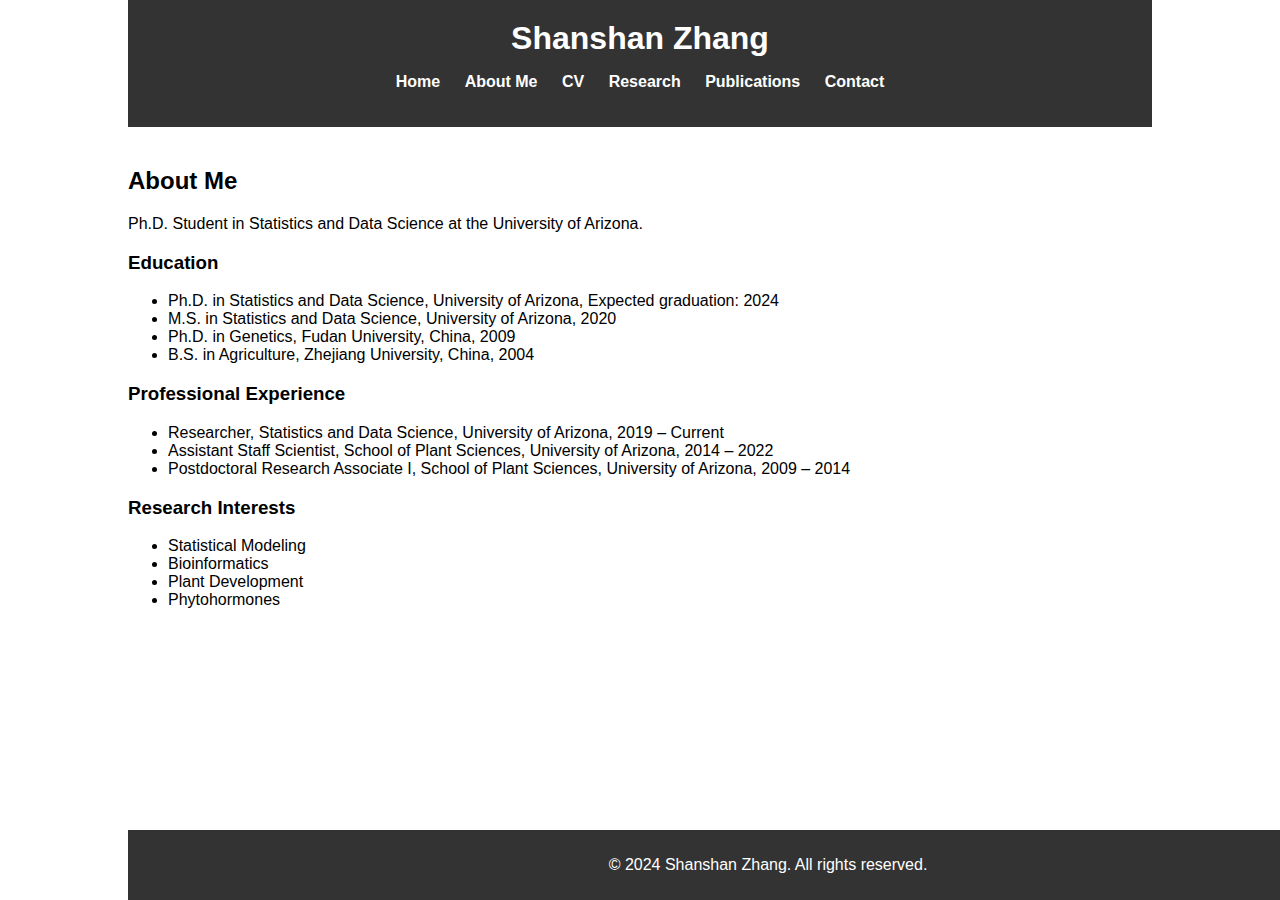
<file: about.html>
<!DOCTYPE html>
<html lang="en">
<head>
    <meta charset="UTF-8">
    <meta name="viewport" content="width=device-width, initial-scale=1.0">
    <title>About Me - Shanshan Zhang</title>
    <link rel="stylesheet" href="styles.css">
</head>
<body>
    <div class="container">
        <header>
            <h1>Shanshan Zhang</h1>
            <nav>
                <ul>
                    <li><a href="index.html">Home</a></li>
                    <li><a href="about.html">About Me</a></li>
                    <li><a href="cv.html">CV</a></li>
                    <li><a href="research.html">Research</a></li>
                    <li><a href="publications.html">Publications</a></li>
                    <li><a href="contact.html">Contact</a></li>
                </ul>
            </nav>
        </header>
        <main>
            <section>
                <h2>About Me</h2>
                <p>Ph.D. Student in Statistics and Data Science at the University of Arizona.</p>
                <h3>Education</h3>
                <ul>
                    <li>Ph.D. in Statistics and Data Science, University of Arizona, Expected graduation: 2024</li>
                    <li>M.S. in Statistics and Data Science, University of Arizona, 2020</li>
                    <li>Ph.D. in Genetics, Fudan University, China, 2009</li>
                    <li>B.S. in Agriculture, Zhejiang University, China, 2004</li>
                </ul>
                <h3>Professional Experience</h3>
                <ul>
                    <li>Researcher, Statistics and Data Science, University of Arizona, 2019 – Current</li>
                    <li>Assistant Staff Scientist, School of Plant Sciences, University of Arizona, 2014 – 2022</li>
                    <li>Postdoctoral Research Associate I, School of Plant Sciences, University of Arizona, 2009 – 2014</li>
                </ul>
                <h3>Research Interests</h3>
                <ul>
                    <li>Statistical Modeling</li>
                    <li>Bioinformatics</li>
                    <li>Plant Development</li>
                    <li>Phytohormones</li>
                </ul>
            </section>
        </main>
        <footer>
            <p>&copy; 2024 Shanshan Zhang. All rights reserved.</p>
        </footer>
    </div>
</body>
</html>
</file>
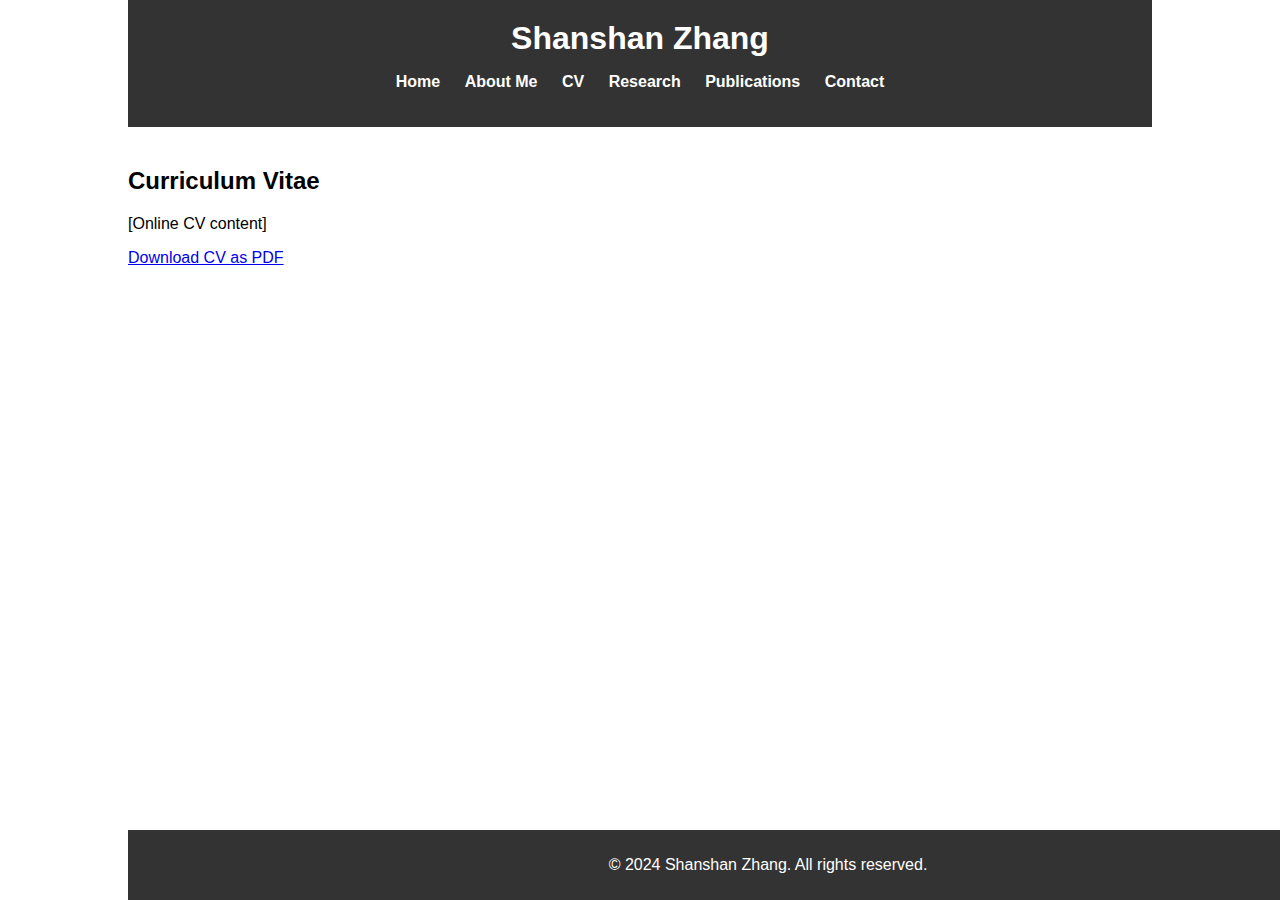
<file: cv.html>
<!DOCTYPE html>
<html lang="en">
<head>
    <meta charset="UTF-8">
    <meta name="viewport" content="width=device-width, initial-scale=1.0">
    <title>CV - Shanshan Zhang</title>
    <link rel="stylesheet" href="styles.css">
</head>
<body>
    <div class="container">
        <header>
            <h1>Shanshan Zhang</h1>
            <nav>
                <ul>
                    <li><a href="index.html">Home</a></li>
                    <li><a href="about.html">About Me</a></li>
                    <li><a href="cv.html">CV</a></li>
                    <li><a href="research.html">Research</a></li>
                    <li><a href="publications.html">Publications</a></li>
                    <li><a href="contact.html">Contact</a></li>
                </ul>
            </nav>
        </header>
        <main>
            <section>
                <h2>Curriculum Vitae</h2>
                <p>[Online CV content]</p>
                <a href="cv.pdf" download>Download CV as PDF</a>
            </section>
        </main>
        <footer>
            <p>&copy; 2024 Shanshan Zhang. All rights reserved.</p>
        </footer>
    </div>
</body>
</html>
</file>
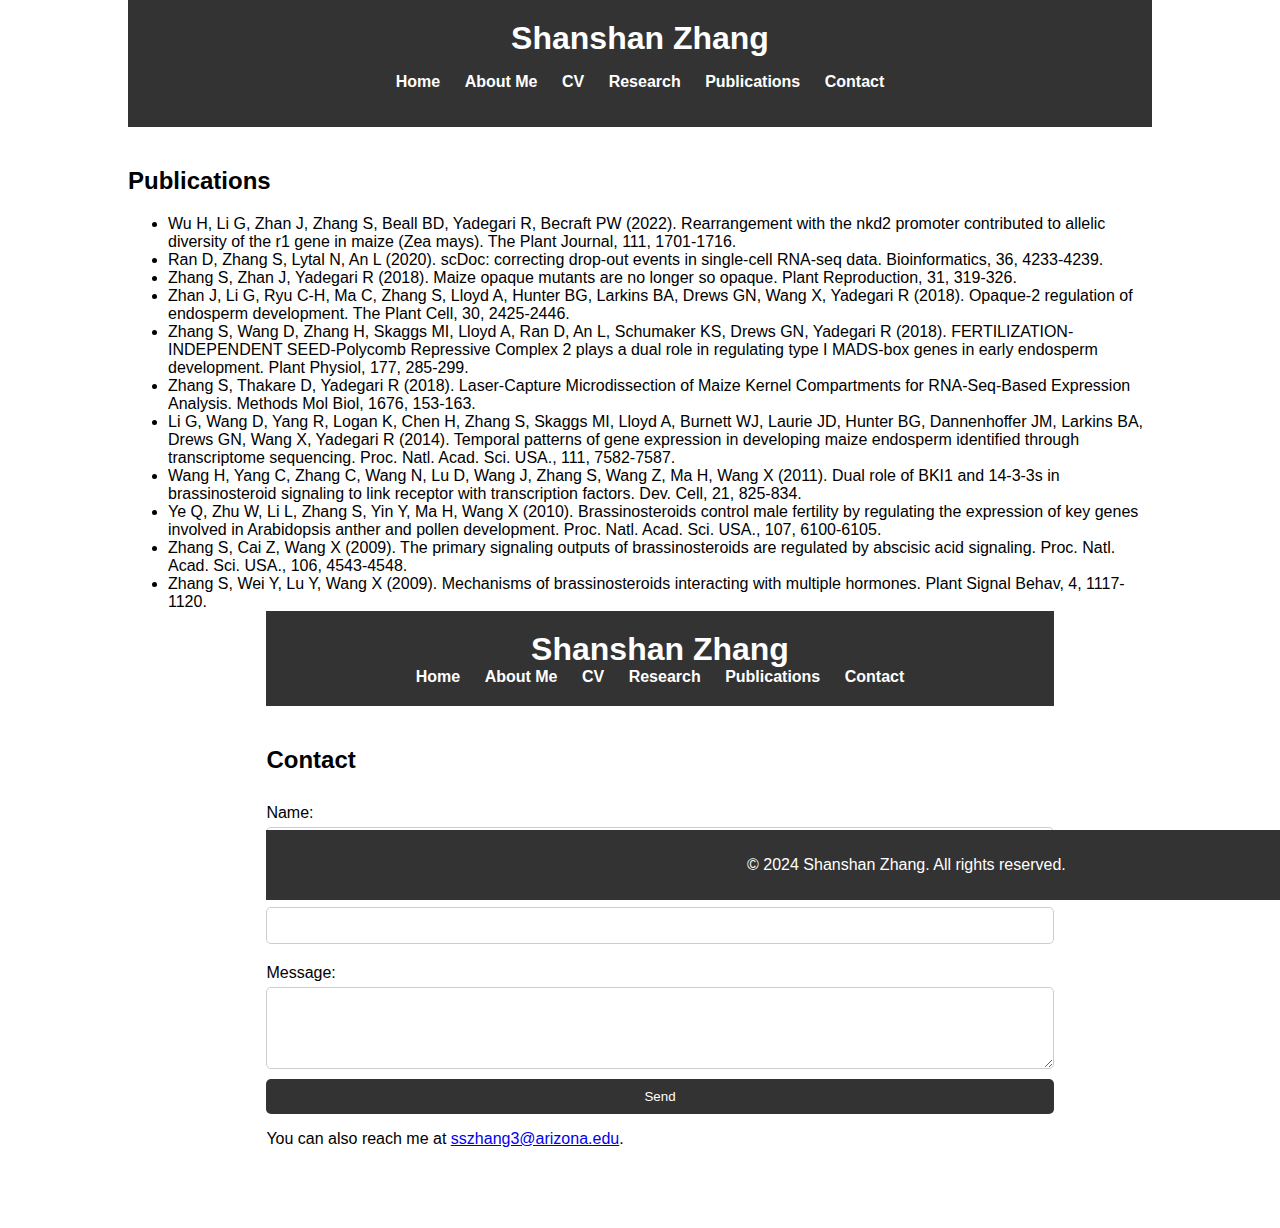
<file: publications.html>
<!DOCTYPE html>
<html lang="en">
<head>
    <meta charset="UTF-8">
    <meta name="viewport" content="width=device-width, initial-scale=1.0">
    <title>Publications - Shanshan Zhang</title>
    <link rel="stylesheet" href="styles.css">
</head>
<body>
    <div class="container">
        <header>
            <h1>Shanshan Zhang</h1>
            <nav>
                <ul>
                    <li><a href="index.html">Home</a></li>
                    <li><a href="about.html">About Me</a></li>
                    <li><a href="cv.html">CV</a></li>
                    <li><a href="research.html">Research</a></li>
                    <li><a href="publications.html">Publications</a></li>
                    <li><a href="contact.html">Contact</a></li>
                </ul>
            </nav>
        </header>
        <main>
            <section>
                <h2>Publications</h2>
                <ul>
                    <li>Wu H, Li G, Zhan J, Zhang S, Beall BD, Yadegari R, Becraft PW (2022). Rearrangement with the nkd2 promoter contributed to allelic diversity of the r1 gene in maize (Zea mays). The Plant Journal, 111, 1701-1716.</li>
                    <li>Ran D, Zhang S, Lytal N, An L (2020). scDoc: correcting drop-out events in single-cell RNA-seq data. Bioinformatics, 36, 4233-4239.</li>
                    <li>Zhang S, Zhan J, Yadegari R (2018). Maize opaque mutants are no longer so opaque. Plant Reproduction, 31, 319-326.</li>
                    <li>Zhan J, Li G, Ryu C-H, Ma C, Zhang S, Lloyd A, Hunter BG, Larkins BA, Drews GN, Wang X, Yadegari R (2018). Opaque-2 regulation of endosperm development. The Plant Cell, 30, 2425-2446.</li>
                    <li>Zhang S, Wang D, Zhang H, Skaggs MI, Lloyd A, Ran D, An L, Schumaker KS, Drews GN, Yadegari R (2018). FERTILIZATION-INDEPENDENT SEED-Polycomb Repressive Complex 2 plays a dual role in regulating type I MADS-box genes in early endosperm development. Plant Physiol, 177, 285-299.</li>
                    <li>Zhang S, Thakare D, Yadegari R (2018). Laser-Capture Microdissection of Maize Kernel Compartments for RNA-Seq-Based Expression Analysis. Methods Mol Biol, 1676, 153-163.</li>
                    <li>Li G, Wang D, Yang R, Logan K, Chen H, Zhang S, Skaggs MI, Lloyd A, Burnett WJ, Laurie JD, Hunter BG, Dannenhoffer JM, Larkins BA, Drews GN, Wang X, Yadegari R (2014). Temporal patterns of gene expression in developing maize endosperm identified through transcriptome sequencing. Proc. Natl. Acad. Sci. USA., 111, 7582-7587.</li>
                    <li>Wang H, Yang C, Zhang C, Wang N, Lu D, Wang J, Zhang S, Wang Z, Ma H, Wang X (2011). Dual role of BKI1 and 14-3-3s in brassinosteroid signaling to link receptor with transcription factors. Dev. Cell, 21, 825-834.</li>
                    <li>Ye Q, Zhu W, Li L, Zhang S, Yin Y, Ma H, Wang X (2010). Brassinosteroids control male fertility by regulating the expression of key genes involved in Arabidopsis anther and pollen development. Proc. Natl. Acad. Sci. USA., 107, 6100-6105.</li>
                    <li>Zhang S, Cai Z, Wang X (2009). The primary signaling outputs of brassinosteroids are regulated by abscisic acid signaling. Proc. Natl. Acad. Sci. USA., 106, 4543-4548.</li>
                    <li>Zhang S, Wei Y, Lu Y, Wang X (2009). Mechanisms of brassinosteroids interacting with multiple hormones. Plant Signal Behav, 4, 1117-1120.</### Contact Page (contact.html)

```html
<!DOCTYPE html>
<html lang="en">
<head>
    <meta charset="UTF-8">
    <meta name="viewport" content="width=device-width, initial-scale=1.0">
    <title>Contact - Shanshan Zhang</title>
    <link rel="stylesheet" href="styles.css">
</head>
<body>
    <div class="container">
        <header>
            <h1>Shanshan Zhang</h1>
            <nav>
                <ul>
                    <li><a href="index.html">Home</a></li>
                    <li><a href="about.html">About Me</a></li>
                    <li><a href="cv.html">CV</a></li>
                    <li><a href="research.html">Research</a></li>
                    <li><a href="publications.html">Publications</a></li>
                    <li><a href="contact.html">Contact</a></li>
                </ul>
            </nav>
        </header>
        <main>
            <section>
                <h2>Contact</h2>
                <form action="mailto:sszhang3@arizona.edu" method="post" enctype="text/plain">
                    <label for="name">Name:</label>
                    <input type="text" id="name" name="name" required>
                    <label for="email">Email:</label>
                    <input type="email" id="email" name="email" required>
                    <label for="message">Message:</label>
                    <textarea id="message" name="message" rows="4" required></textarea>
                    <button type="submit">Send</button>
                </form>
                <p>You can also reach me at <a href="mailto:sszhang3@arizona.edu">sszhang3@arizona.edu</a>.</p>
            </section>
        </main>
        <footer>
            <p>&copy; 2024 Shanshan Zhang. All rights reserved.</p>
        </footer>
    </div>
</body>
</html>
</file>
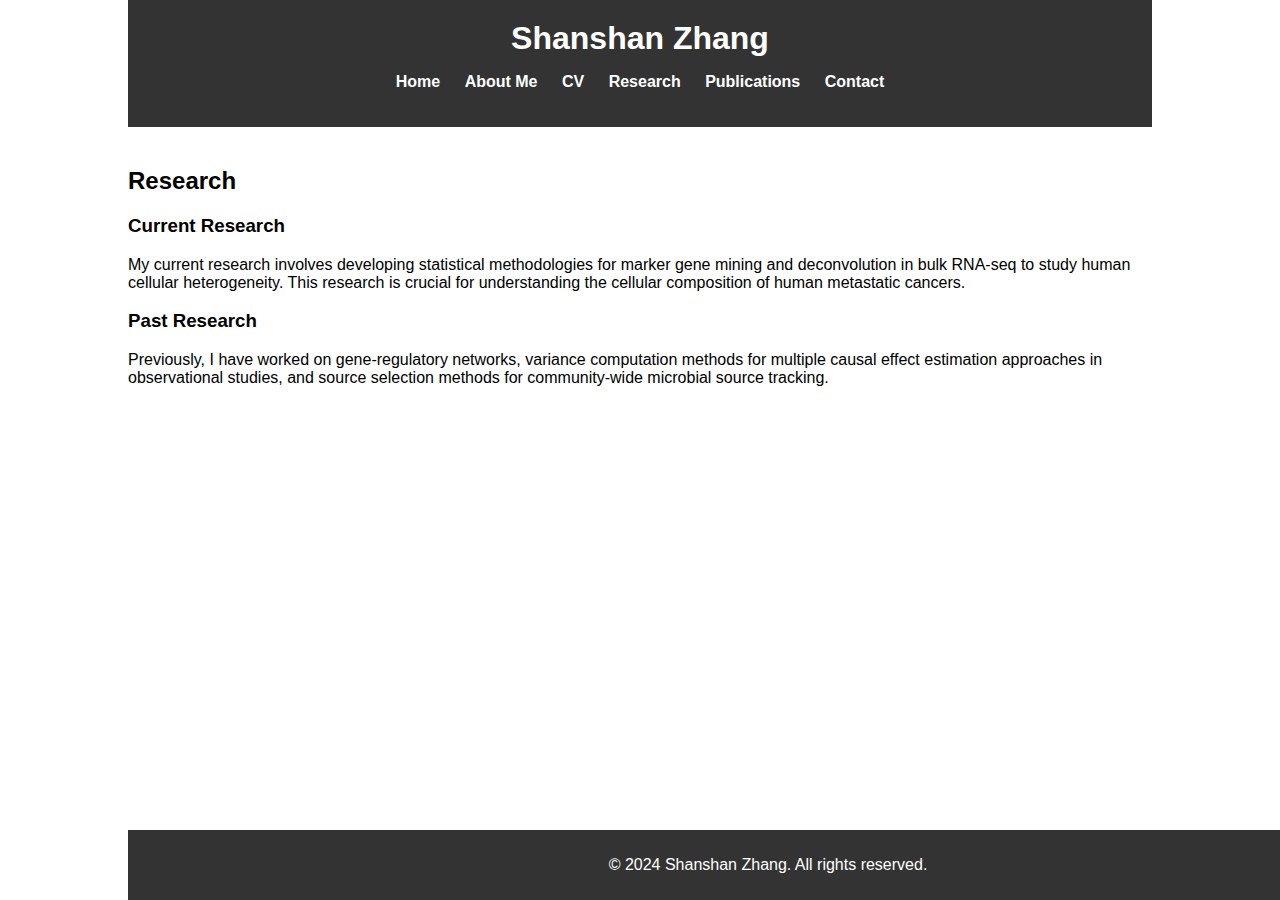
<file: research.html>
<!DOCTYPE html>
<html lang="en">
<head>
    <meta charset="UTF-8">
    <meta name="viewport" content="width=device-width, initial-scale=1.0">
    <title>Research - Shanshan Zhang</title>
    <link rel="stylesheet" href="styles.css">
</head>
<body>
    <div class="container">
        <header>
            <h1>Shanshan Zhang</h1>
            <nav>
                <ul>
                    <li><a href="index.html">Home</a></li>
                    <li><a href="about.html">About Me</a></li>
                    <li><a href="cv.html">CV</a></li>
                    <li><a href="research.html">Research</a></li>
                    <li><a href="publications.html">Publications</a></li>
                    <li><a href="contact.html">Contact</a></li>
                </ul>
            </nav>
        </header>
        <main>
            <section>
                <h2>Research</h2>
                <h3>Current Research</h3>
                <p>My current research involves developing statistical methodologies for marker gene mining and deconvolution in bulk RNA-seq to study human cellular heterogeneity. This research is crucial for understanding the cellular composition of human metastatic cancers.</p>
                <h3>Past Research</h3>
                <p>Previously, I have worked on gene-regulatory networks, variance computation methods for multiple causal effect estimation approaches in observational studies, and source selection methods for community-wide microbial source tracking.</p>
            </section>
        </main>
        <footer>
            <p>&copy; 2024 Shanshan Zhang. All rights reserved.</p>
        </footer>
    </div>
</body>
</html>
</file>
<file: styles.css>
body {
    font-family: Arial, sans-serif;
    margin: 0;
    padding: 0;
}

.container {
    width: 80%;
    margin: auto;
    overflow: hidden;
}

header {
    background: #333;
    color: #fff;
    padding: 20px 0;
    text-align: center;
}

header h1 {
    margin: 0;
}

nav ul {
    padding: 0;
    list-style: none;
    text-align: center;
}

nav ul li {
    display: inline;
    margin: 0 10px;
}

nav ul li a {
    color: #fff;
    text-decoration: none;
    font-weight: bold;
}

main {
    padding: 20px 0;
}

section {
    margin: 20px 0;
}

.profile-pic {
    max-width: 150px;
    border-radius: 50%;
    display: block;
    margin: 20px auto;
}

form {
    display: flex;
    flex-direction: column;
}

form label {
    margin: 10px 0 5px;
}

form input, form textarea {
    padding: 10px;
    margin-bottom: 10px;
    border: 1px solid #ccc;
    border-radius: 5px;
}

form button {
    padding: 10px;
    background: #333;
    color: #fff;
    border: none;
    border-radius: 5px;
    cursor: pointer;
}

footer {
    background: #333;
    color: #fff;
    text-align: center;
    padding: 10px 0;
    position: fixed;
    width: 100%;
    bottom: 0;
}
</file>
